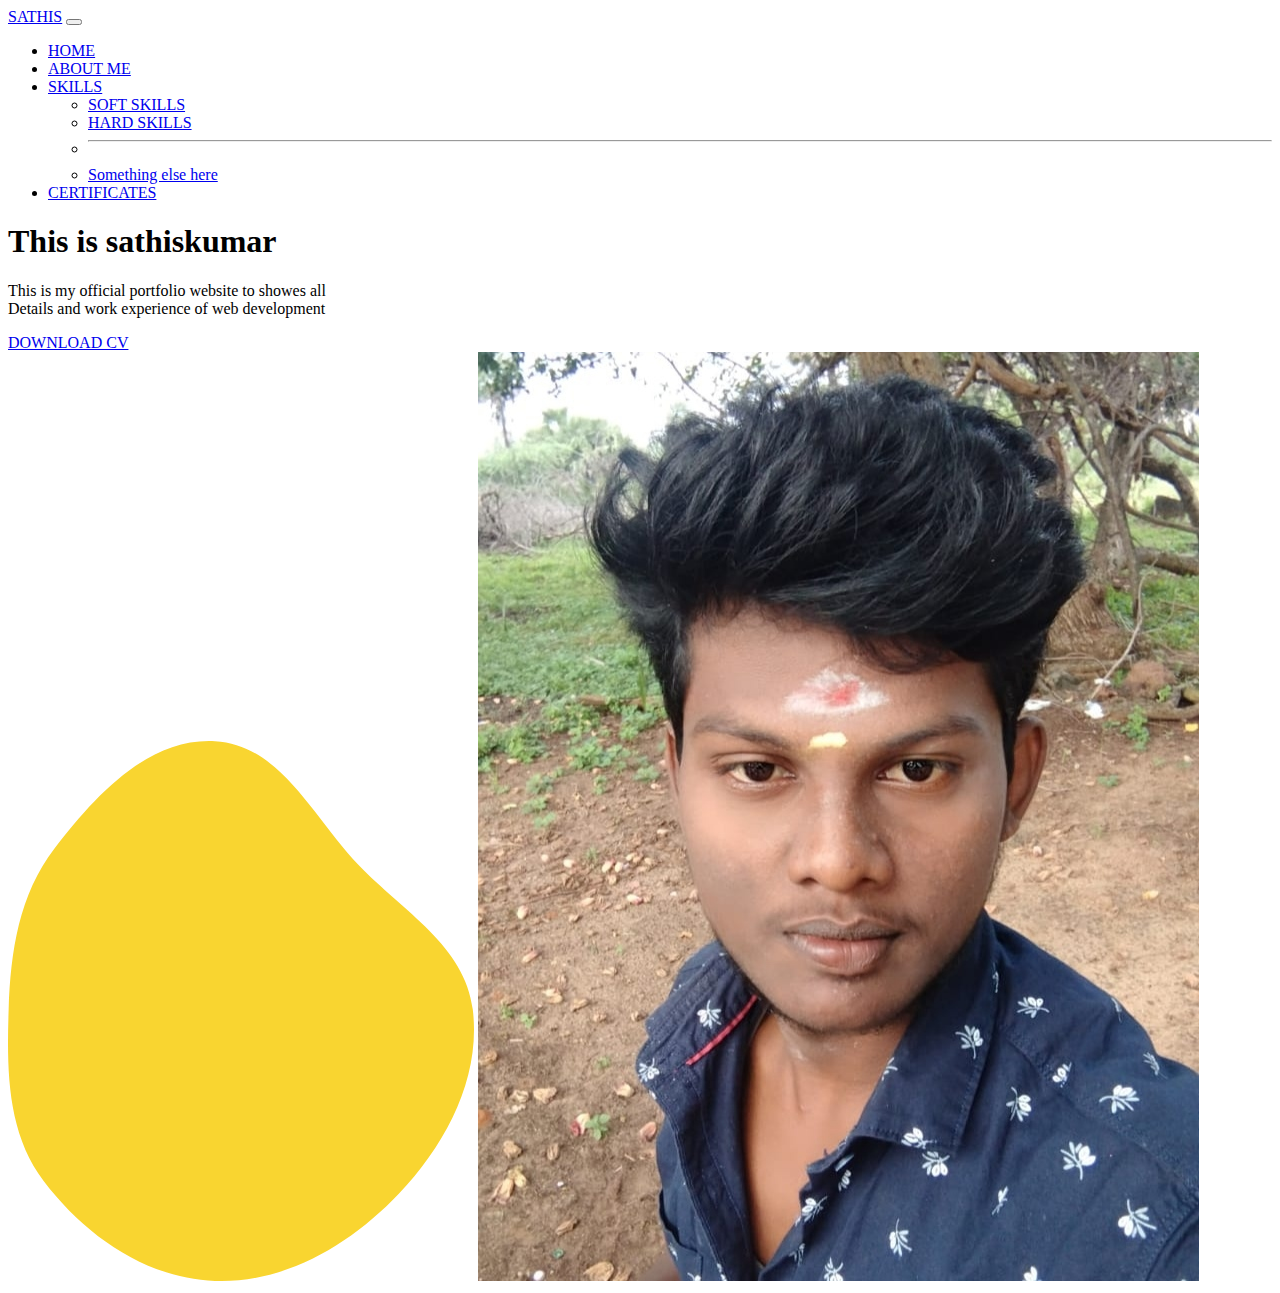
<file: index.html>
<!doctype html>
<html lang="en">

<head>
  <title>Title</title>
  <!-- Required meta tags -->
  <meta charset="utf-8">
  <meta name="viewport" content="width=device-width, initial-scale=1, shrink-to-fit=no">

  <!-- Bootstrap CSS v5.2.0-beta1 -->
  <link rel="stylesheet" href="https://cdn.jsdelivr.net/npm/bootstrap@5.2.0/dist/css/bootstrap.min.css"
    integrity="sha384-gH2yIJqKdNHPEq0n4Mqa/HGKIhSkIHeL5AyhkYV8i59U5AR6csBvApHHNl/vI1Bx" crossorigin="anonymous">

</head>

<body>
  <header>
    <nav class="navbar navbar-expand-lg navbar-primary bg-primary">
        <div class="container-fluid">
          <a class="navbar-brand" href="#">SATHIS</a>
          <button class="navbar-toggler" type="button" data-bs-toggle="collapse" data-bs-target="#navbarSupportedContent" aria-controls="navbarSupportedContent" aria-expanded="false" aria-label="Toggle navigation">
            <span class="navbar-toggler-icon"></span>
          </button>
          <div class="collapse navbar-collapse" id="navbarSupportedContent">
            <ul class="navbar-nav me-auto mb-2 mb-lg-0">
              <li class="nav-item">
                <a class="nav-link active" aria-current="page" href="#">HOME</a>
              </li>
              <li class="nav-item">
                <a class="nav-link" href="#">ABOUT ME</a>
              </li>
              <li class="nav-item dropdown">
                <a class="nav-link dropdown-toggle" href="#" id="navbarDropdown" role="button" data-bs-toggle="dropdown" aria-expanded="false">
                  SKILLS
                </a>
                <ul class="dropdown-menu" aria-labelledby="navbarDropdown">
                  <li><a class="dropdown-item" href="#">SOFT SKILLS</a></li>
                  <li><a class="dropdown-item" href="#">HARD SKILLS</a></li>
                  <li><hr class="dropdown-divider"></li>
                  <li><a class="dropdown-item" href="#">Something else here</a></li>
                </ul>
              </li>
              <li class="nav-item">
                <a class="nav-link active" aria-current="page" href="certificates.html">CERTIFICATES</a>
              </li>
            </ul>
          </div>
        </div>
      </nav>
  </header>
  <main>
    <div class=" detail">
        <h1>This is sathis<span>kumar</span></h1>
        <p>This is my official portfolio website to showes all
            <br>Details and work experience of web development
        </p>
        <a href="documents/CV.pdf">DOWNLOAD CV</a>
    </div>
    <div class="images">
        <svg width="466" height="540" viewBox="0 0 466 540" fill="none" xmlns="http://www.w3.org/2000/svg" class="shape">
            <path fill-rule="evenodd" clip-rule="evenodd" d="M207 0.165536C272.67 3.7724 305.203 76.7583 350.823 124.208C394.925 170.079 457.012 205.052 464.753 268.259C473.118 336.556 438.373 402.72 391.045 452.595C342.432 503.824 277.519 542.405 207 539.883C138.321 537.427 77.258 494.662 35.6447 439.885C-1.05277 391.579 -1.32839 328.926 0.650537 268.259C2.53936 210.354 11.1705 153.377 46.4871 107.493C87.3185 54.444 140.223 -3.50208 207 0.165536Z" fill="#F9D530"/>
            </svg>
        <img src="images/man.jpg" class="man">
    </div>
  </main>
  <footer>
    <!-- place footer here -->
  </footer>
  <!-- Bootstrap JavaScript Libraries -->
  <script src="https://cdn.jsdelivr.net/npm/@popperjs/core@2.11.5/dist/umd/popper.min.js"
    integrity="sha384-Xe+8cL9oJa6tN/veChSP7q+mnSPaj5Bcu9mPX5F5xIGE0DVittaqT5lorf0EI7Vk" crossorigin="anonymous">
  </script>

  <script src="https://cdn.jsdelivr.net/npm/bootstrap@5.2.0/dist/js/bootstrap.min.js"
    integrity="sha384-ODmDIVzN+pFdexxHEHFBQH3/9/vQ9uori45z4JjnFsRydbmQbmL5t1tQ0culUzyK" crossorigin="anonymous">
  </script>
</body>

</html>
</file>
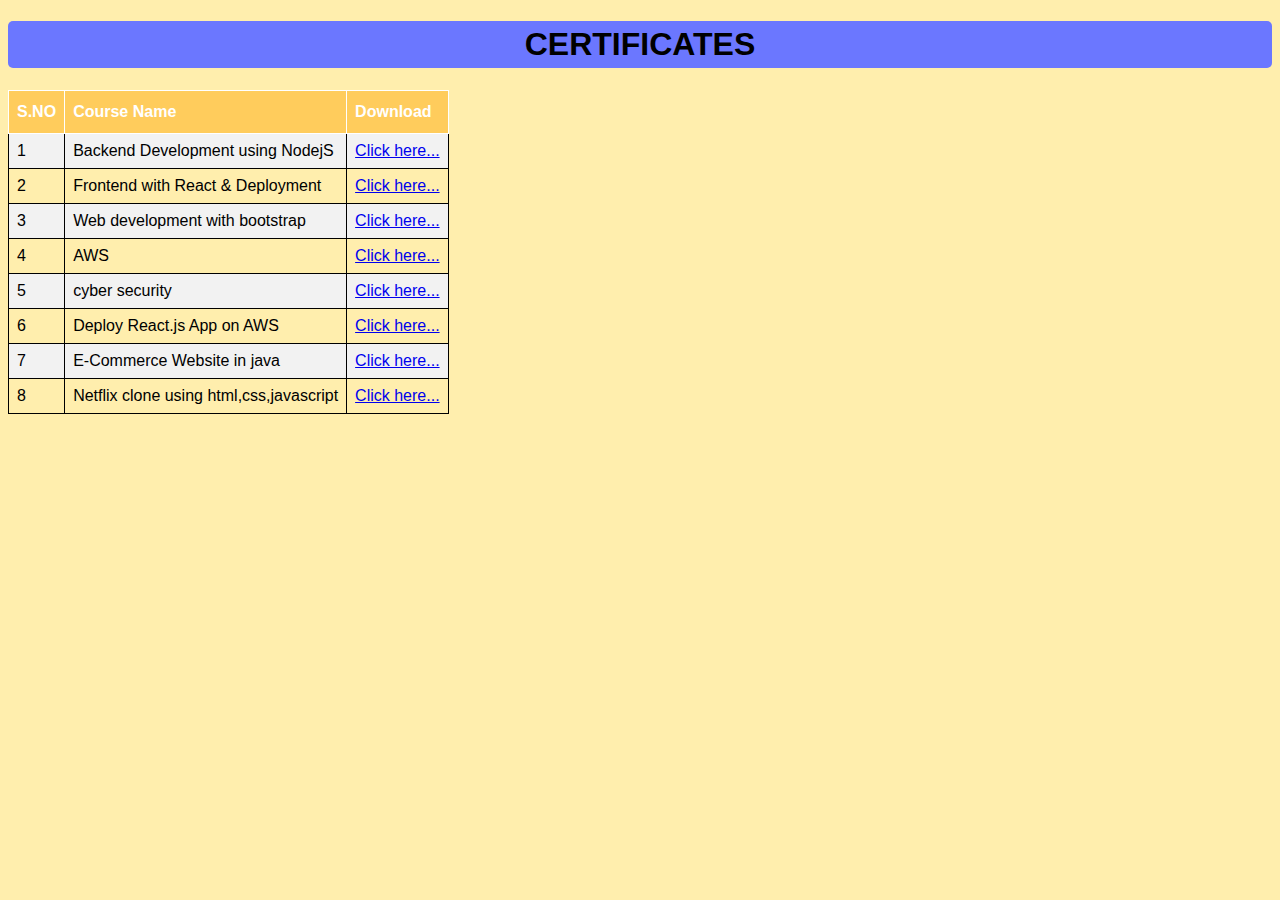
<file: certificates.html>
<!DOCTYPE html>
<html lang="en">
<head>
    <meta charset="UTF-8">
    <meta http-equiv="X-UA-Compatible" content="IE=edge">
    <meta name="viewport" content="width=device-width, initial-scale=1.0">
    <title>Certificates-sathiskumar</title>
    <link rel="stylesheet" href="index.css">
</head>
<body>
    <div class="certificates">
        <h1>CERTIFICATES</h1>
        <table>
            <tr>
                <th>S.NO</th>
                <th>Course Name</th>
                <th>Download</th>
            </tr>
            <tr>
                <td>1</td>
                <td>Backend Development using NodejS</td>
                <td><a href="certificates/nodejs.pdf">Click here...</a></td>
            </tr>
            <tr>
                <td>2</td>
                <td>Frontend with React & Deployment</td>
                <td><a href="certificates/React.pdf">Click here...</a></td>
            </tr>
            <tr>
                <td>3</td>
                <td>Web development with bootstrap</td>
                <td><a href="certificates/bootstrap.pdf">Click here...</a></td>
            </tr>
            <tr>
                <td>4</td>
                <td>AWS</td>
                <td><a href="certificates/AWS for everyone.png">Click here...</a></td>
            </tr>
            <tr>
                <td>5</td>
                <td>cyber security</td>
                <td><a href="certificates/cyber security.pdf">Click here...</a></td>
            </tr>
            <tr>
                <td>6</td>
                <td>Deploy React.js App on AWS</td>
                <td><a href="certificates/Deploy react js on aws.png">Click here...</a></td>
            </tr>
            <tr>
                <td>7</td>
                <td>E-Commerce Website in java</td>
                <td><a href="certificates/E-commerce website in java.png">Click here...</a></td>
            </tr>
            <tr>
                <td>8</td>
                <td>Netflix clone using html,css,javascript</td>
                <td><a href="certificates/netflix clone.pdf">Click here...</a></td>
            </tr>
        </table>
    </div>
</body>
</html>
</file>
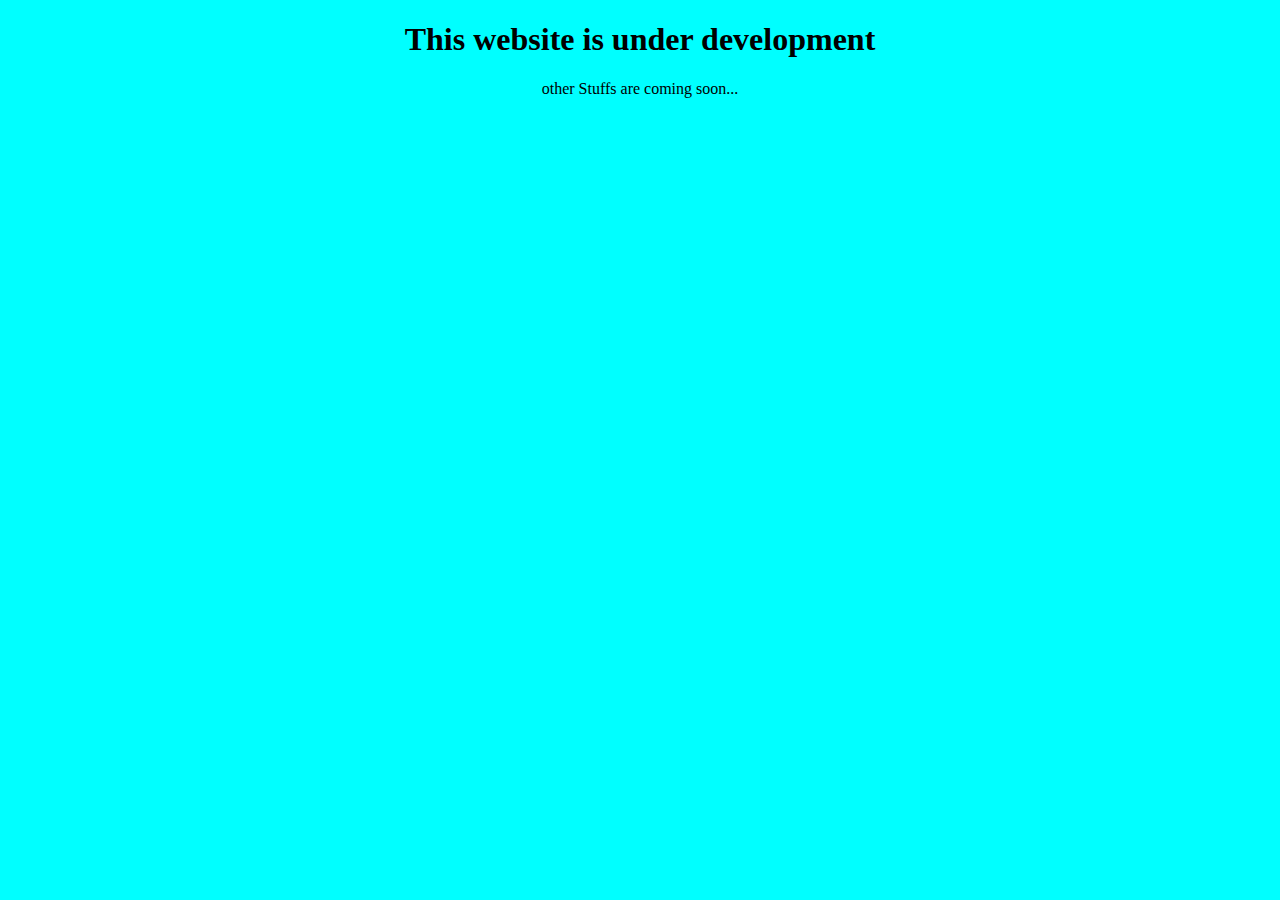
<file: hireme.html>
<!DOCTYPE html>
<html lang="en">
<head>
    <meta charset="UTF-8">
    <meta http-equiv="X-UA-Compatible" content="IE=edge">
    <meta name="viewport" content="width=device-width, initial-scale=1.0">
    <title>Hireme-sathiskumar</title>
    <style>
        body{
            text-align: center;
            background-color: aqua;
        }
    </style>
</head>
<body>
    <h1>This website is under development</h1>
    <p>other Stuffs are coming soon...</p>
    
</body>
</html>
</file>
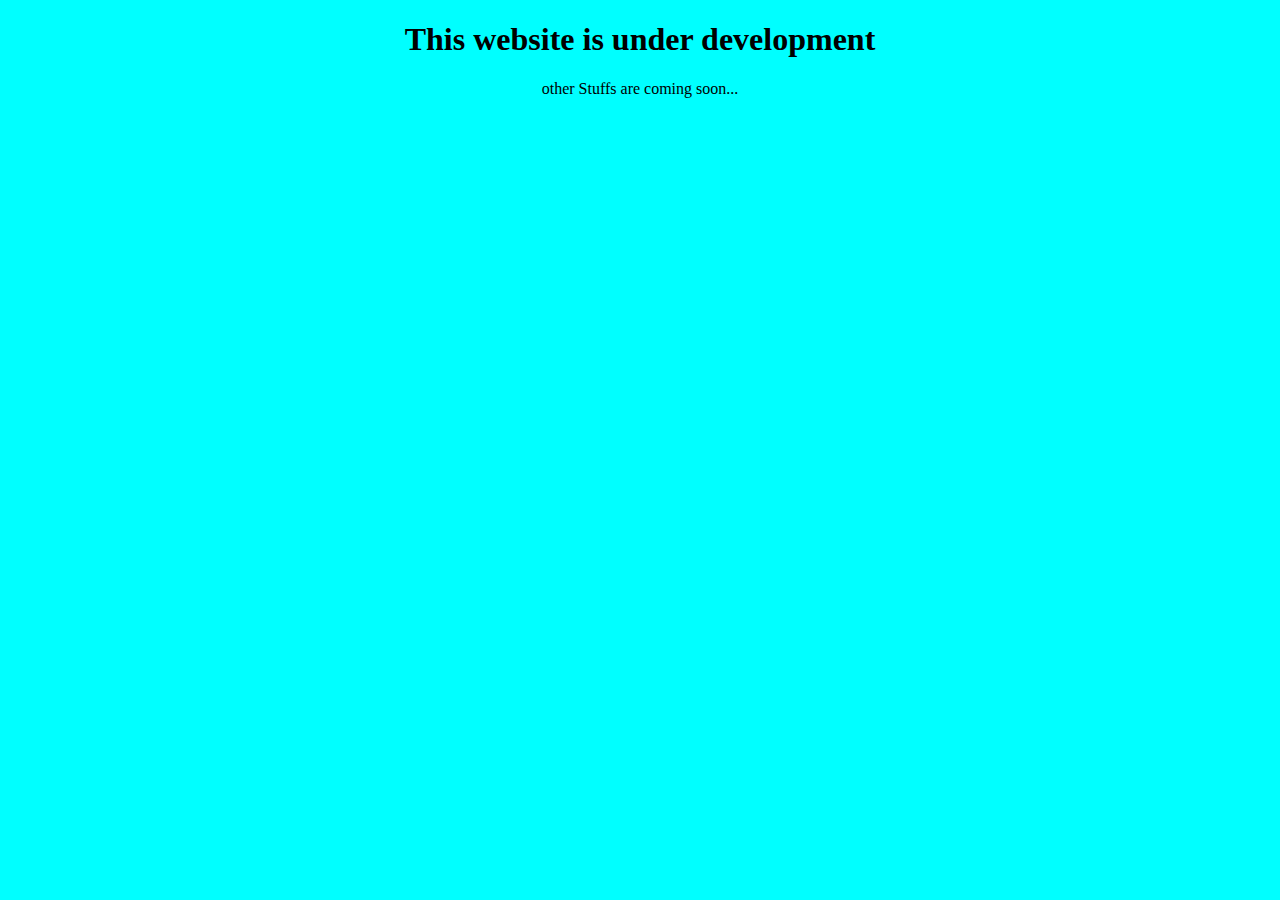
<file: skills.html>
<!DOCTYPE html>
<html lang="en">
<head>
    <meta charset="UTF-8">
    <meta http-equiv="X-UA-Compatible" content="IE=edge">
    <meta name="viewport" content="width=device-width, initial-scale=1.0">
    <title>Skills-sathiskumar</title>
    <style>
        body{
            text-align: center;
            background-color: aqua;
        }
    </style>
</head>
<body>
    <h1>This website is under development</h1>
    <p>other Stuffs are coming soon...</p>
    
</body>
</html>
</file>
<file: index.css>
table,th,td{
    border: 1px solid;
    padding: 8px;
    font-family: Arial, Helvetica, sans-serif;
    border-collapse: collapse;
}

body{
    background-color: #ffeead;
}

.certificates h1{
    background-color: hsl(235, 100%, 71%);
    text-align: center;
    padding: 5px 5px;
    border-radius: 5px;
}

.certificates {
    font-family: sans-serif;
    border-collapse: collapse;
    width: 100%;
}

tr:nth-child(even){background-color: #f2f2f2;}
tr:hover {background-color: orangered;}

.certificates th {
    padding-top: 12px;
    padding-bottom: 12px;
    text-align: left;
    background-color: #ffcc5c;
    color: white;
}
</file>
